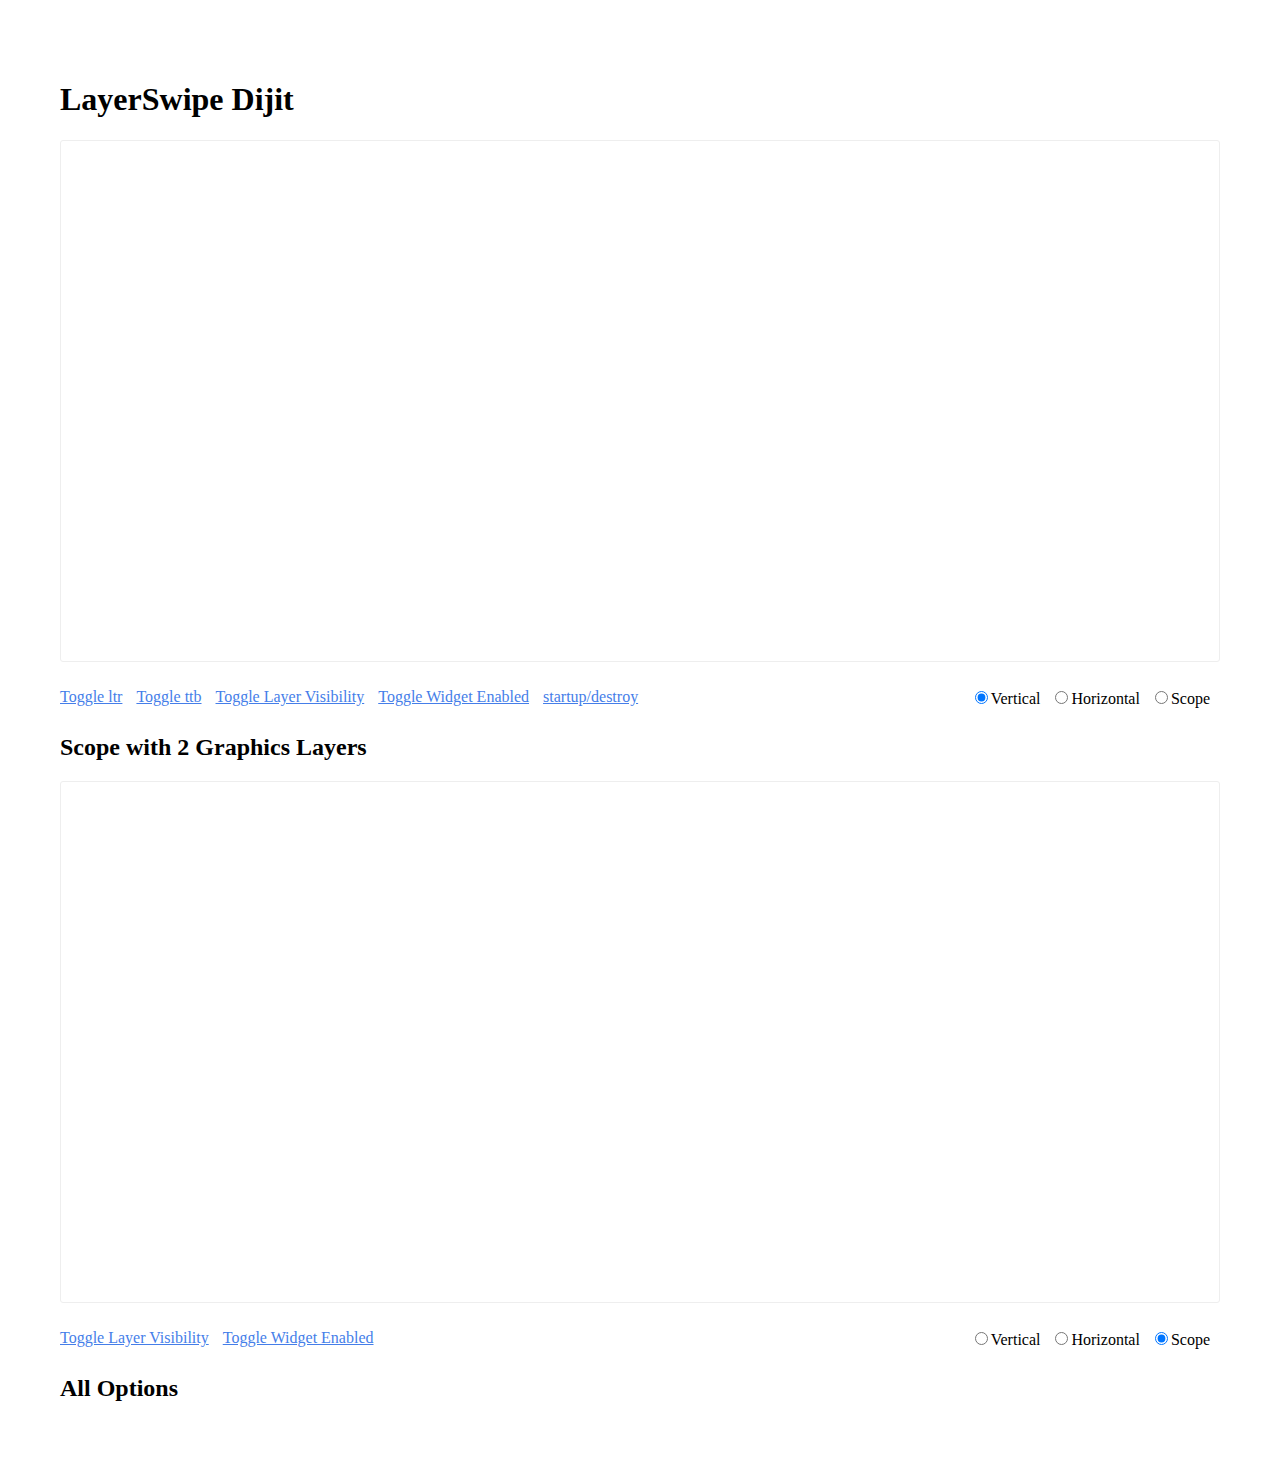
<file: index.html>
<!DOCTYPE HTML>
<html lang="en">
<head>
<meta charset="utf-8">
<meta http-equiv="X-UA-Compatible" content="IE=Edge,chrome=1">
<title>LayerSwipe Dijit</title>
<link rel="stylesheet" type="text/css" href="http://js.arcgis.com/3.9/js/esri/css/esri.css">
<link rel="stylesheet" type="text/css" href="http://js.arcgis.com/3.9/js/dojo/dijit/themes/claro/claro.css">
<link rel="stylesheet" type="text/css" href="css/LayerSwipe.css">
<style>
    body{
        margin:40px;
        padding:20px;
    }
    .container{
        position:relative;
        padding: 10px;
        border: 1px solid #eee;
        -webkit-border-radius: 3px;
        border-radius: 3px;
        margin-bottom:20px;
    }
    #map, #map2{
        width:100%;
        height: 500px;
        position: relative;
    }
    .changeTool{
        list-style: none;
        padding: 0;
        margin: 0;
        float:right;
    }
    .changeTool li{
        margin: 0;
        float: left;
        margin-right: 10px;
        padding: 6px 0;
    }
    .buttonItem{
        text-decoration: underline;
        color:#457ee9;
        display: inline-block;
        padding: 6px 0;
        cursor: pointer;
        margin-right: 10px;
    }
    .buttonItem:hover{
        color:black;
        text-decoration: none;
    }
    #log{
        position: absolute;
        bottom: 0;
        left: 0;
        width: 100%;
        background:#fff;
        color#000;
        z-index: 999;
        max-height: 100px;
        overflow: auto;
    }
</style>
</head>
<body class="claro">
<h1>LayerSwipe Dijit</h1>
<div class="container">
	<div id="map" class="map">
		<div id="LayerSwipe">
		</div>
        <div id="log"></div>
	</div>
</div>
<div class="buttonItem" id="toggleLTR">
	Toggle ltr
</div>
<div class="buttonItem" id="toggleTTB">
	Toggle ttb
</div>
<div class="buttonItem" id="toggleLayer">
	Toggle Layer Visibility
</div>
<div class="buttonItem" id="toggleEnabled">
	Toggle Widget Enabled
</div>
<div class="buttonItem" id="toggleStartup">
	startup/destroy
</div>
<ul class="changeTool">
	<li><input id="vTool" type="radio" name="type" value="vertical" checked="checked"/><label for="vTool">Vertical</label></li>
	<li><input id="hTool" type="radio" name="type" value="horizontal"/><label for="hTool">Horizontal</label></li>
	<li><input id="sTool" type="radio" name="type" value="scope"/><label for="sTool">Scope</label></li>
</ul>
<div style="clear:both;">
</div>
<script src="https://gist.github.com/driskull/5995588.js"></script>
<h2>Scope with 2 Graphics Layers</h2>
<div class="container">
	<div id="map2" class="map">
		<div id="LayerSwipe2">
		</div>
	</div>
</div>
<div class="buttonItem" id="toggleLayer2">
	Toggle Layer Visibility
</div>
<div class="buttonItem" id="toggleEnabled2">
	Toggle Widget Enabled
</div>
<ul class="changeTool">
	<li><input id="vTool2" type="radio" name="type2" value="vertical"/><label for="vTool2">Vertical</label></li>
	<li><input id="hTool2" type="radio" name="type2" value="horizontal"/><label for="hTool2">Horizontal</label></li>
	<li><input id="sTool2" type="radio" name="type2" value="scope" checked="checked" /><label for="sTool2">Scope</label></li>
</ul>
<div style="clear:both;">
</div>
<script src="https://gist.github.com/driskull/5995594.js"></script>
<h2>All Options</h2>
<script src="https://gist.github.com/driskull/5995582.js"></script>
<script type="text/javascript">
    var package_path = window.location.pathname.substring(0, window.location.pathname.lastIndexOf('/'));
    var dojoConfig = {
        // The locationPath logic below may look confusing but all its doing is 
        // enabling us to load the api from a CDN and load local modules from the correct location.
        packages: [{
            name: "application",
            location: package_path + '/js'
        }]
    };
</script>
<script src="http://js.arcgis.com/3.9/" type="text/javascript"></script>
<script type="text/javascript">
        var swipeWidget, swipeWidget2;
        require(["dojo/_base/lang", "esri/map", "application/LayerSwipe", "esri/arcgis/utils", "dojo/on", "dojo/dom", "dojo/query"], function(lang, Map, LayerSwipe, arcgisUtils, on, dom, query){
            arcgisUtils.createMap('b087539934df47429b7c315760588b19', "map", {
                mapOptions: {
                    //Optionally define additional map config here for example you can 
                    //turn the slider off, display info windows, disable wraparound 180, slider position and more. 
                }
            }).then(lang.hitch(this, function (response) {
                var map = response.map;
                // getting layer id by title
                var title = "World Imagery";
                var id;
                var layers = response.itemInfo.itemData.operationalLayers;
                if (layers.length) {
                    for (var i = 0; i < layers.length; i++) {
                        if (layers[i].title === title) {
                            id = layers[i].id;
                            if(layers[i].featureCollection && layers[i].featureCollection.layers.length){
                                id = layers[i].featureCollection.layers[0].id;
                            }
                            break;
                        }
                    }
                }
                // get layer by id
                var layer = map.getLayer(id);
                swipeWidget = new LayerSwipe({
                    type: "vertical",
                    map: map,
                    layers: [layer]
                }, "LayerSwipe");
                swipeWidget.startup();
                on(dom.byId('toggleLTR'), 'click', function(){
                    swipeWidget.set("ltr", !swipeWidget.get("ltr")); 
                });
                on(dom.byId('toggleTTB'), 'click', function(){
                    swipeWidget.set("ttb", !swipeWidget.get("ttb")); 
                });
                on(dom.byId('toggleLayer'), 'click', function(){
                    layer.setVisibility(!layer.visible);
                });
                on(dom.byId('toggleEnabled'), 'click', function(){
                    swipeWidget.set("enabled", !swipeWidget.get("enabled")); 
                });
                
                
                on(dom.byId('toggleStartup'), 'click', function(){
                    if(swipeWidget){
                        swipeWidget.destroy();
                        swipeWidget = null;
                    }
                    else{
                        swipeWidget = new LayerSwipe({
                            type: "vertical",
                            map: map,
                            layers: [layer]
                        }, "LayerSwipe");
                        swipeWidget.startup();    
                    }
                });
            
                
                on(query("input[name=type]"), 'change', function(evt){
                    swipeWidget.set("type", evt.target.value);
                });
                
                on(swipeWidget, 'swipe', function(obj){
                    console.log(obj);
                });
                
            }), lang.hitch(this, function (error) {
                //an error occurred - notify the user. In this example we pull the string from the 
                //resource.js file located in the nls folder because we've set the application up 
                //for localization. If you don't need to support mulitple languages you can hardcode the 
                //strings here and comment out the call in index.html to get the localization strings. 
                if (this.config && this.config.i18n) {
                    alert(this.config.i18n.map.error + ": " + error.message);
                } else {
                    alert("Unable to create map: " + error.message);
                }
            }));
            arcgisUtils.createMap('1966ef409a344d089b001df85332608f', "map2", {
                mapOptions: {
                    //Optionally define additional map config here for example you can 
                    //turn the slider off, display info windows, disable wraparound 180, slider position and more. 
                }
            }).then(lang.hitch(this, function (response) {
                var map2 = response.map;
                // getting layer id by title
                var title = "Fun";
                var title2 = "Food";
                var id, id2;
                var layers = response.itemInfo.itemData.operationalLayers;
                if (layers.length) {
                    for (var i = 0; i < layers.length; i++) {
                        if (layers[i].title === title) {
                            id = layers[i].id;
                            if(layers[i].featureCollection && layers[i].featureCollection.layers.length){
                                id = layers[i].featureCollection.layers[0].id;
                            }
                        }
                        if (layers[i].title === title2) {
                            id2 = layers[i].id;
                            if(layers[i].featureCollection && layers[i].featureCollection.layers.length){
                                id2 = layers[i].featureCollection.layers[0].id;
                            }
                        }
                    }
                }
                // get layer by id
                var layer = map2.getLayer(id);
                swipeWidget2 = new LayerSwipe({
                    type: "scope",
                    map: map2,
                    layers: [layer, id2]
                }, "LayerSwipe2");
                swipeWidget2.startup();
                
                on(swipeWidget2, 'swipe', function(obj){
                    console.log(obj);
                });
                
                on(dom.byId('toggleLayer2'), 'click', function(){
                    layer.setVisibility(!layer.visible);
                });
                
    
                on(dom.byId('toggleEnabled2'), 'click', function(){
                    swipeWidget2.set("enabled", !swipeWidget2.get("enabled")); 
                });
                on(query("input[name=type2]"), 'change', function(evt){
                    swipeWidget2.set("type", evt.target.value);
                });
                
        
                
                
                
            }), lang.hitch(this, function (error) {
                //an error occurred - notify the user. In this example we pull the string from the 
                //resource.js file located in the nls folder because we've set the application up 
                //for localization. If you don't need to support mulitple languages you can hardcode the 
                //strings here and comment out the call in index.html to get the localization strings. 
                if (this.config && this.config.i18n) {
                    alert(this.config.i18n.map2.error + ": " + error.message);
                } else {
                    alert("Unable to create map: " + error.message);
                }
            }));
        });
    </script>
</body>
</html>
</file>
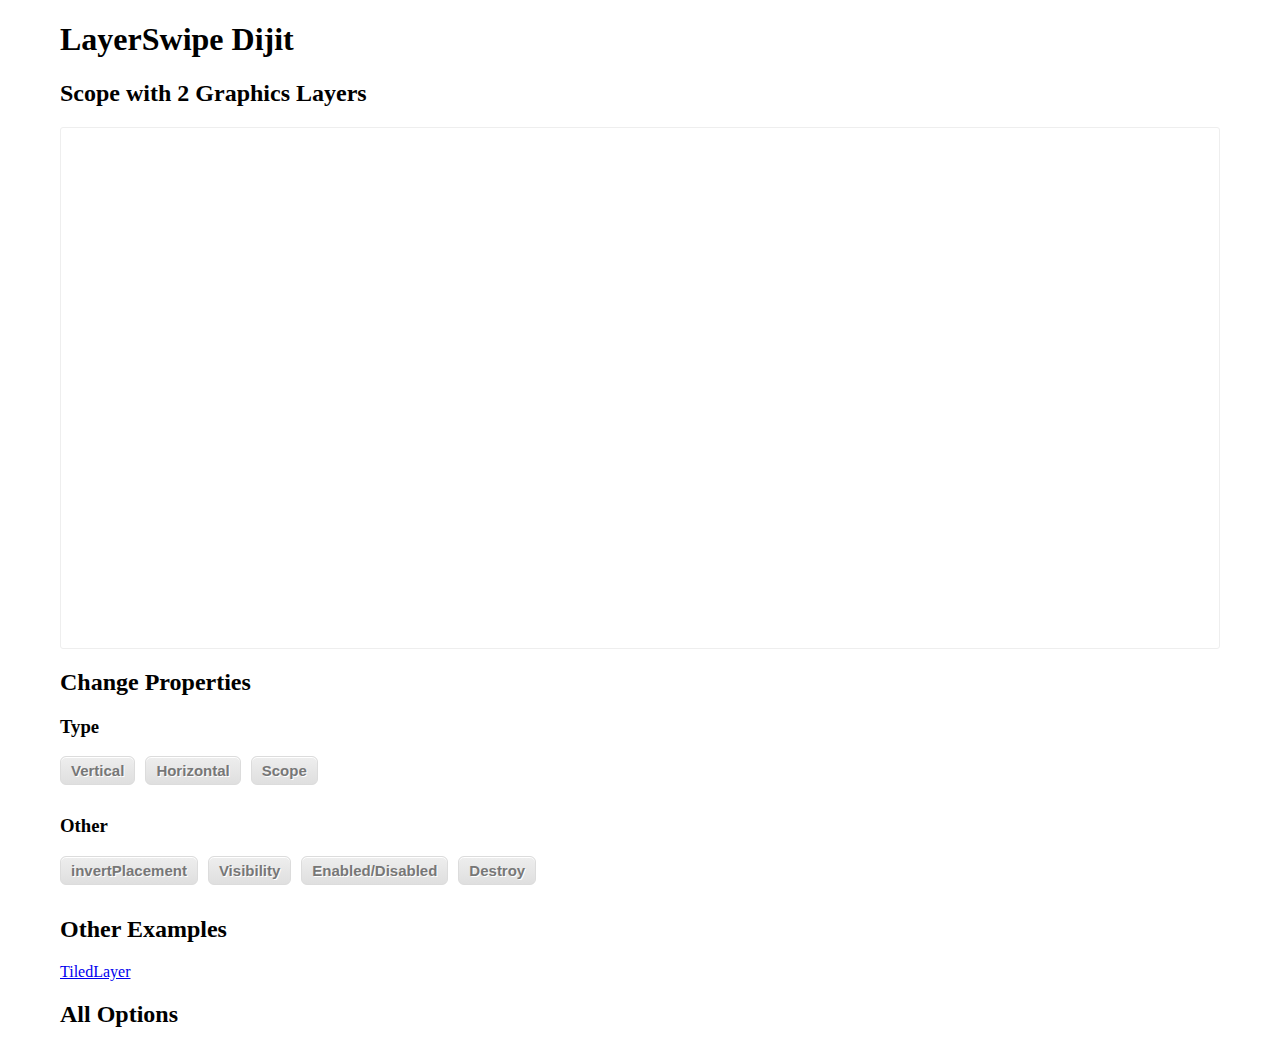
<file: index2.html>
<!DOCTYPE HTML>
<html lang="en">
<head>
<meta charset="utf-8">
<meta http-equiv="X-UA-Compatible" content="IE=Edge,chrome=1">
<title>LayerSwipe Dijit</title>
<link rel="stylesheet" type="text/css" href="http://js.arcgis.com/3.18/esri/css/esri.css">
<link rel="stylesheet" type="text/css" href="http://js.arcgis.com/3.18/dijit/themes/claro/claro.css">
<link rel="stylesheet" type="text/css" href="css/LayerSwipe.css">
<style>
    html{
        margin: 0;
        padding: 0;
    }
    body{
        margin:0 40px;
        padding:0 20px;
    }
    .container{
        position:relative;
        padding: 10px;
        border: 1px solid #eee;
        -webkit-border-radius: 3px;
        border-radius: 3px;
        margin-bottom:20px;
    }
    #map{
        width:100%;
        height: 500px;
        position: relative;
    }
    .toggle-items{
        margin: 0 0 10px 0;
        padding: 0;
        list-style: none;
        height: 30px;
    }
    .toggle-items:after{
        clear: both;
    }
    .toggle-items li{
        float: left;
        margin-right: 10px;
        padding: 5px 10px;
        cursor: pointer;
        -moz-box-shadow:inset 0px 1px 0px 0px #ffffff;
        -webkit-box-shadow:inset 0px 1px 0px 0px #ffffff;
        box-shadow:inset 0px 1px 0px 0px #ffffff;
        background:-webkit-gradient( linear, left top, left bottom, color-stop(0.05, #ededed), color-stop(1, #dfdfdf) );
        background:-moz-linear-gradient( center top, #ededed 5%, #dfdfdf 100% );
        filter:progid:DXImageTransform.Microsoft.gradient(startColorstr='#ededed', endColorstr='#dfdfdf');
        background-color:#ededed;
        -webkit-border-top-left-radius:6px;
        -moz-border-radius-topleft:6px;
        border-top-left-radius:6px;
        -webkit-border-top-right-radius:6px;
        -moz-border-radius-topright:6px;
        border-top-right-radius:6px;
        -webkit-border-bottom-right-radius:6px;
        -moz-border-radius-bottomright:6px;
        border-bottom-right-radius:6px;
        -webkit-border-bottom-left-radius:6px;
        -moz-border-radius-bottomleft:6px;
        border-bottom-left-radius:6px;
        text-indent:0;
        border:1px solid #dcdcdc;
        color:#777777;
        font-family:arial;
        font-size:15px;
        font-weight:bold;
        font-style:normal;
        text-decoration:none;
        text-align:center;
        text-shadow:1px 1px 0px #ffffff;
    }
    .toggle-items li:hover{
        background:-webkit-gradient( linear, left top, left bottom, color-stop(0.05, #dfdfdf), color-stop(1, #ededed) );
        background:-moz-linear-gradient( center top, #dfdfdf 5%, #ededed 100% );
        filter:progid:DXImageTransform.Microsoft.gradient(startColorstr='#dfdfdf', endColorstr='#ededed');
        background-color:#dfdfdf;
    }
    .toggle-items li:active{
        position:relative;
	   top:1px;
    }
    .clear{
        clear: both;
    }
    #verticalItems, #horizontalItems{
        display: none;
    }
</style>
</head>
<body class="claro">
<h1>LayerSwipe Dijit</h1>
<div id="log"></div>
<h2>Scope with 2 Graphics Layers</h2>
<div class="container">
	<div id="map" class="map">
		<div id="LayerSwipe">
		</div>
	</div>
</div>
<h2>Change Properties</h2>
<h3>Type</h3>
<ul class="toggle-items">
    <li id="toggleVertical">Vertical</li>
    <li id="toggleHorizontal">Horizontal</li>
    <li id="toggleScope">Scope</li>
</ul>
<div class="clear"></div>
<h3>Other</h3>
<ul class="toggle-items">
    <li id="toggleinvertPlacement">invertPlacement</li>
    <li id="toggleLayer">Visibility</li>
    <li id="toggleEnabled">Enabled/Disabled</li>
    <li id="toggleStartup">Destroy</li>
</ul>
<div class="clear"></div>
<h2>Other Examples</h2>
<p><a href="index.html">TiledLayer</a></p>
<h2>All Options</h2>
<script type="text/javascript">
    var package_path = window.location.pathname.substring(0, window.location.pathname.lastIndexOf('/'));
    var dojoConfig = {
        // The locationPath logic below may look confusing but all its doing is
        // enabling us to load the api from a CDN and load local modules from the correct location.
        packages: [{
            name: "application",
            location: package_path + '/js'
        }]
    };
</script>
<script src="http://js.arcgis.com/3.18/" type="text/javascript"></script>
<script type="text/javascript">
        var swipeWidget, map;
        require(["dojo/_base/lang", "esri/map", "application/LayerSwipe", "esri/arcgis/utils", "dojo/on", "dojo/dom", "dojo/query", "dojo/dom-style"], function(lang, Map, LayerSwipe, arcgisUtils, on, dom, query, domStyle){
            arcgisUtils.createMap('1966ef409a344d089b001df85332608f', "map", {
                mapOptions: {
                    //Optionally define additional map config here for example you can
                    //turn the slider off, display info windows, disable wraparound 180, slider position and more.
                }
            }).then(lang.hitch(this, function (response) {
                map = response.map;
                // getting layer id by title
                var title = "Fun";
                var title2 = "Food";
                var id, id2;
                var layers = response.itemInfo.itemData.operationalLayers;
                if (layers.length) {
                    for (var i = 0; i < layers.length; i++) {
                        if (layers[i].title === title) {
                            id = layers[i].id;
                            if(layers[i].featureCollection && layers[i].featureCollection.layers.length){
                                id = layers[i].featureCollection.layers[0].id;
                            }
                        }
                        if (layers[i].title === title2) {
                            id2 = layers[i].id;
                            if(layers[i].featureCollection && layers[i].featureCollection.layers.length){
                                id2 = layers[i].featureCollection.layers[0].id;
                            }
                        }
                    }
                }
                // get layer by id
                var layer = map.getLayer(id);
                swipeWidget = new LayerSwipe({
                    type: "scope",
                    map: map,
                    layers: [layer, id2]
                }, "LayerSwipe");
                swipeWidget.startup();

                on(dom.byId('toggleinvertPlacement'), 'click', function(){
                    swipeWidget.set("invertPlacement", !swipeWidget.get("invertPlacement"));
                });
                on(dom.byId('toggleLayer'), 'click', function(){
                    layer.setVisibility(!layer.visible);
                });
                on(dom.byId('toggleEnabled'), 'click', function(){
                    swipeWidget.set("enabled", !swipeWidget.get("enabled"));
                });
                on(dom.byId("toggleVertical"), 'click', function(evt){
                    swipeWidget.set("type", "vertical");
                });
                on(dom.byId("toggleHorizontal"), 'click', function(evt){
                    swipeWidget.set("type", "horizontal");
                });
                on(dom.byId("toggleScope"), 'click', function(evt){
                    swipeWidget.set("type", "scope");
                });

                on(dom.byId('toggleStartup'), 'click', function(){
                    if(swipeWidget){
                        swipeWidget.destroy();
                        swipeWidget = null;
                    }
                    else{
                        swipeWidget = new LayerSwipe({
                            type: "vertical",
                            map: map,
                            layers: [layer]
                        }, "LayerSwipe");
                        swipeWidget.startup();
                    }
                });

                on(swipeWidget, 'swipe', function(obj){
                    var info = obj.layers[0];
                    dom.byId('log').innerHTML = 'clip:rect(' + info.top + 'px,' + info.right + 'px,' + info.bottom + 'px,' + info.left + 'px)';
                });




            }), lang.hitch(this, function (error) {
                //an error occurred - notify the user. In this example we pull the string from the
                //resource.js file located in the nls folder because we've set the application up
                //for localization. If you don't need to support mulitple languages you can hardcode the
                //strings here and comment out the call in index.html to get the localization strings.
                if (this.config && this.config.i18n) {
                    alert(this.config.i18n.map.error + ": " + error.message);
                } else {
                    alert("Unable to create map: " + error.message);
                }
            }));
        });
    </script>
</body>
</html>
</file>
<file: css/LayerSwipe.css>
.LayerSwipe {
	position:absolute;
	width:100%;
	height:100%;
}

.LayerSwipe .handleContainer {
	position:relative;
	width:100%;
	height:100%;
}

.LayerSwipe .vertical {
	position:absolute;
	border-left:1px solid #848484;
	border-right:1px solid #848484;
	background-color:#dadada;
	width:6px;
	height:100%;
	padding:0!important;
	margin:0;
	z-index:30;
	cursor:col-resize;
}

.LayerSwipe .vertical:hover {
	opacity:.75;
}

.LayerSwipe .vertical .handle {
	width:24px;
	height:32px;
	margin:-16px 0 0 -12px;
	position:absolute;
	z-index:30;
	top:50%;
	left:50%;
	background-color:#dadada;
	-webkit-border-radius:5px;
	border-radius:5px;
	border:1px solid #848484;
	background-image:url(../images/vDrag.png);
	background-repeat:no-repeat;
	background-position:center center;
}

.LayerSwipe .horizontal {
	position:absolute;
	border-top:1px solid #848484;
	border-bottom:1px solid #848484;
	background-color:#dadada;
	width:100%;
	height:6px;
	padding:0!important;
	margin:0;
	z-index:30;
	cursor:row-resize;
}

.LayerSwipe .horizontal:hover {
	opacity:.75;
}

.LayerSwipe .horizontal .handle {
	width:32px;
	height:24px;
	margin:-12px 0 0 -16px;
	position:absolute;
	z-index:30;
	top:50%;
	left:50%;
	background-color:#dadada;
	-webkit-border-radius:5px;
	border-radius:5px;
	border:1px solid #848484;
	background-image:url(../images/hDrag.png);
	background-repeat:no-repeat;
	background-position:center center;
}

.LayerSwipe .scope {
	border:0;
	height:261px;
	overflow:hidden;
	position:absolute;
	width:261px;
	cursor:move;
	top:0;
	left:0;
	z-index:30;
	background-color:transparent;
	background-image:url(../images/scope.png);
	background-repeat:no-repeat;
	background-position:center center;
}

.LayerSwipe .scope .handleContainer {
	display:none;
}
</file>
